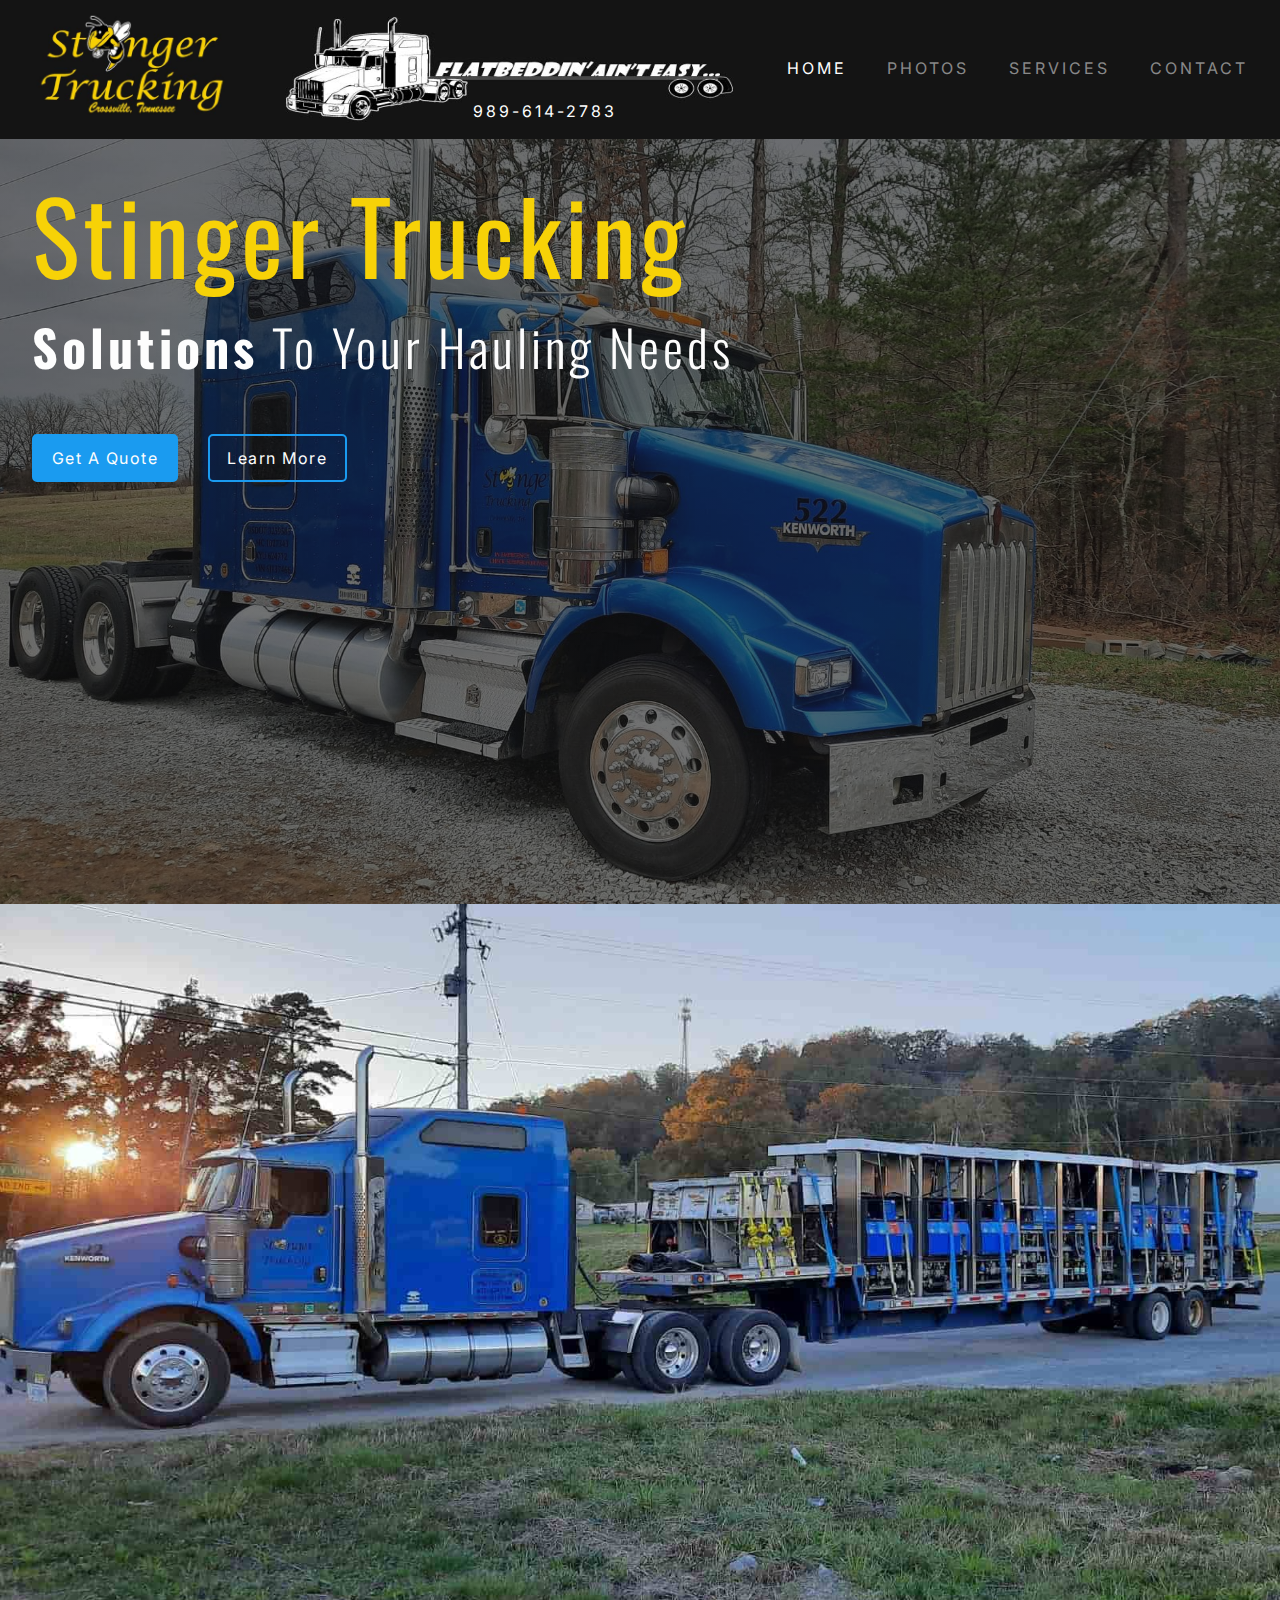
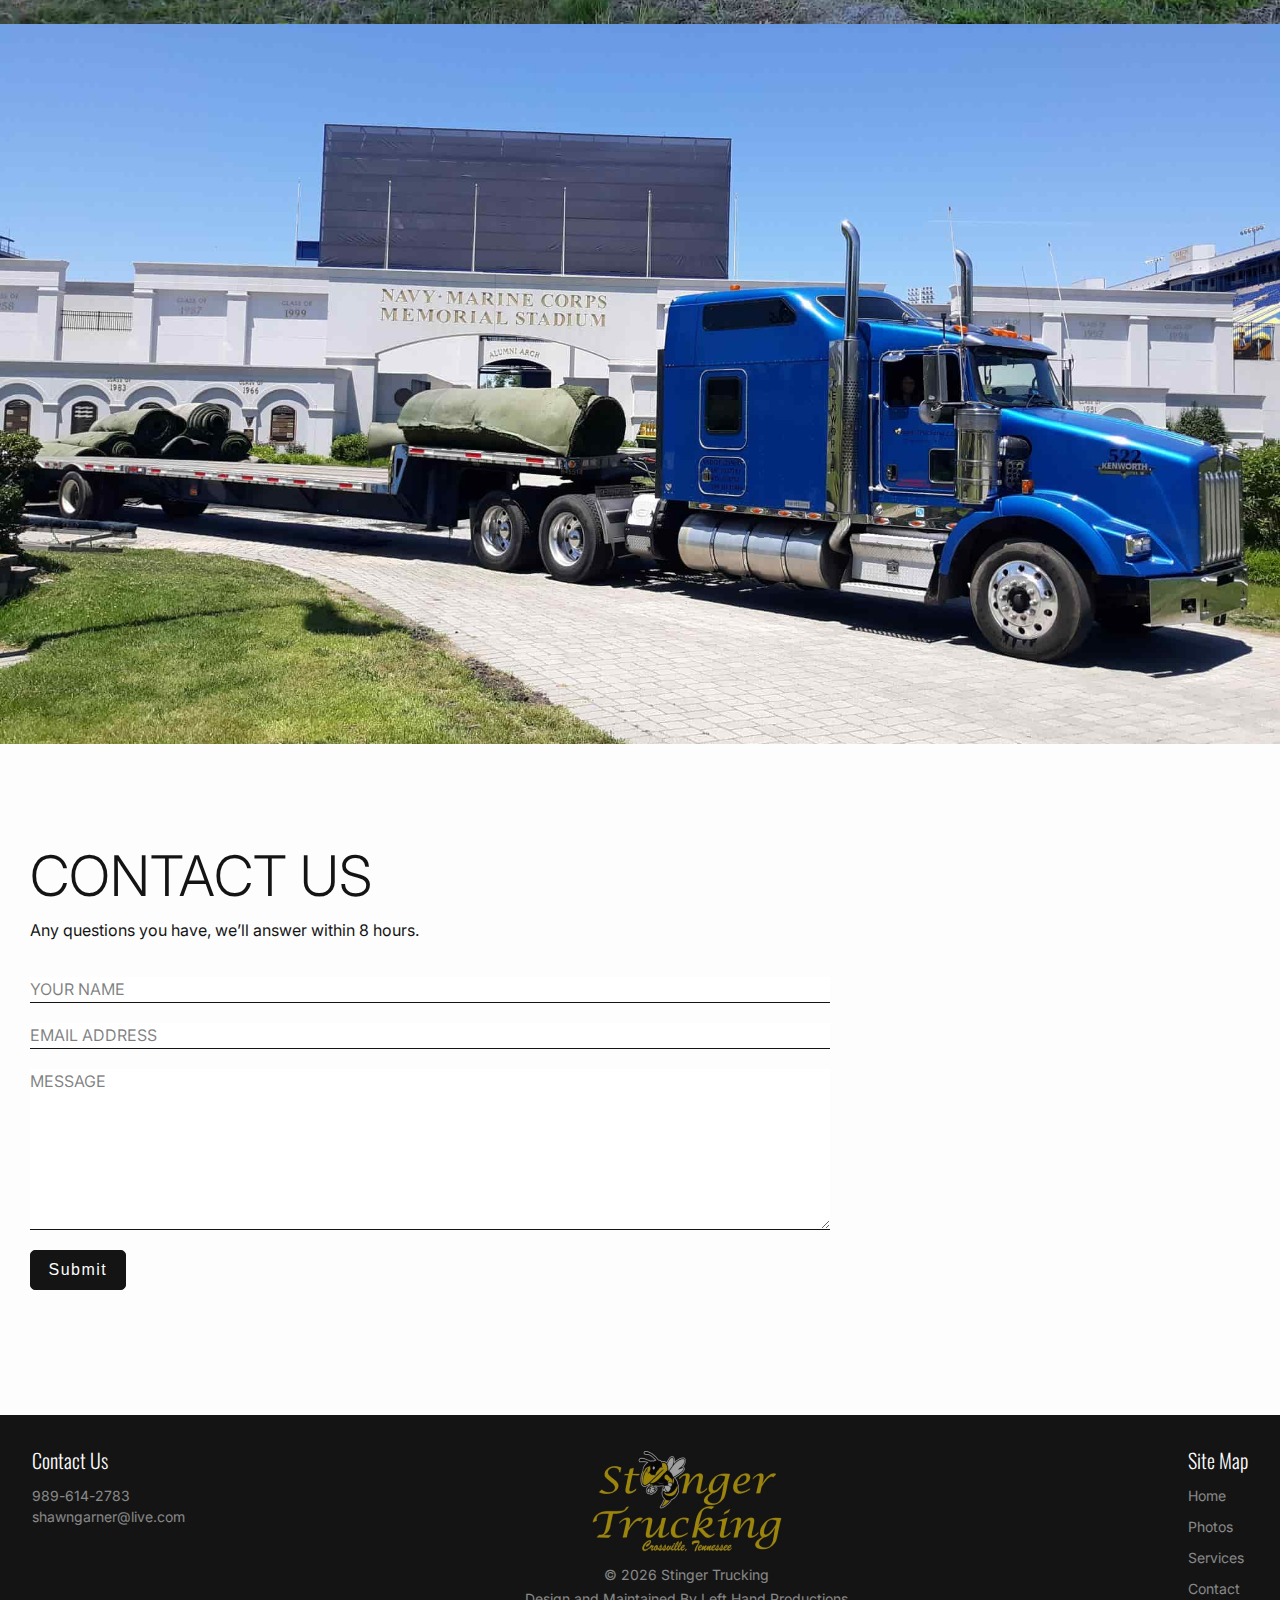
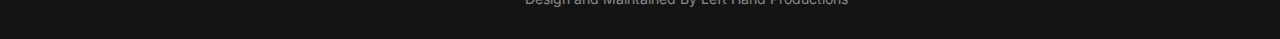
<file: index.html>
<!DOCTYPE html>
<html lang="en">
  <head>
    <meta charset="UTF-8" />
    <meta http-equiv="X-UA-Compatible" content="IE=edge" />
    <meta name="viewport" content="width=device-width, initial-scale=1.0" />
    <link rel="icon" type="image/x-icon" href="images/favicon.ico" />
    <link rel="stylesheet" href="styles/global.css" type="text/css" />
    <meta name="description" content="A family owned trucking company capable of meeting your hauling needs." />
    <meta property="og:title" content="Stinger Trucking Company" />
    <meta property="og:description" content="A family owned trucking company capable of meeting your all your hauling needs" />
    <meta property="og:image" content="https://stinger-trucking.netlify.app/images/truck-1-min.jpg" />
    <title>Stinger Trucking Company</title>
  </head>
  <body id="home">
    <div class="bg-black">
      <header-component></header-component>
    </div>

    <main>
      <section class="hero">
        <div class="text">
          <h1 class="text-yellow">Stinger Trucking</h1>
          <h2 class="mb-5"><span class="bold">Solutions</span> To Your Hauling Needs</h2>
          <div class="button-container">
            <a href="contact.html" class="btn">Get A Quote</a>
            <a href="#about" class="btn inverse">Learn More</a>
          </div>
        </div>
      </section>

      <!-- ABOUT SECTION STYLES ARE FOUND IN THE GLOBAL SHEET -->
      <section class="about" id="about">
        <div class="container flex flex-end">
          <article class="text-box slide-down short">
            <h2 class="subheading text-yellow">Trucking Since 2019</h2>
            <p>
              Stinger Trucking is a small business capable of meeting big expectations. We are a family owned company approved as a carrier and broker authorities. Also, we are a proud carrier for the
              Department of Defense.
            </p>
            <a href="photos.html" class="btn">See Us In Action</a>
          </article>
        </div>
      </section>

      <!-- SERVICES SECTION STYLES ARE FOUND IN THE GLOBAL SHEET -->
      <section class="services">
        <div class="container flex flex-start">
          <article class="text-box slide-down long">
            <h2 class="subheading text-yellow">You Have It, We'll Ship It</h2>
            <p>
              We are a professional, reliable, dependable company. We'll work with you no matter how big or small your job is. Based out of Crossville, Tennessee, we offer local, short haul and long
              haul. Along with our hauling capabilities, we offer consulting services.
            </p>
            <h3 class="text-yellow">Hauling Capabilities But Not Limited To</h3>
            <ul class="services-list">
              <li>Skidded/Sheet Steel</li>
              <li>Concrete Structures</li>
              <li>Palletized mulch/soil/etc</li>
              <li>Scaffolding</li>
              <li>Dies/Generators</li>
              <li>Crane Parts</li>
              <li><a href="services.html">Plus much more</a></li>
            </ul>
            <a href="#contact" class="btn">Get A Quote</a>
          </article>
        </div>
      </section>

      <!-- CONTACT SECTION STYLES ARE FOUND IN THE GLOBAL SHEET -->
      <section class="contact" id="contact">
        <div class="container">
          <h2 class="text-inter light">Contact Us</h2>
          <p>Any questions you have, we’ll answer within 8 hours.</p>

          <form class="contact-form" action="https://formspree.io/f/xeqdqnvw" method="POST" id="my-form">
            <!-- name container -->
            <div class="form-group flex flex-col">
              <input type="text" id="name" class="input" name="name" required />
              <label for="name" class="contact-label">Your Name</label>
            </div>

            <!-- email container -->
            <div class="form-group flex flex-col">
              <input type="email" id="email" class="input" name="email" required />
              <label for="email" class="contact-label">Email Address</label>
            </div>

            <!-- message container -->
            <div class="form-group flex flex-col">
              <textarea id="message" class="message" cols="30" rows="10" name="message" required></textarea>
              <label for="message" class="message-label">Message</label>
            </div>
            <!-- hidden field to trap bots -->
            <input type="text" name="_gotcha" class="hidden" />
            <!-- form submit button -->
            <button type="submit" class="btn contact-btn" id="my-form-button">Submit</button>
          </form>
          <!-- form submitt display message -->
          <p class="message-container"></p>
        </div>
      </section>
    </main>

    <div class="bg-black">
      <footer-component></footer-component>
    </div>
   

    <script src="js/main.js" type="module"></script>
  </body>
</html>
</file>
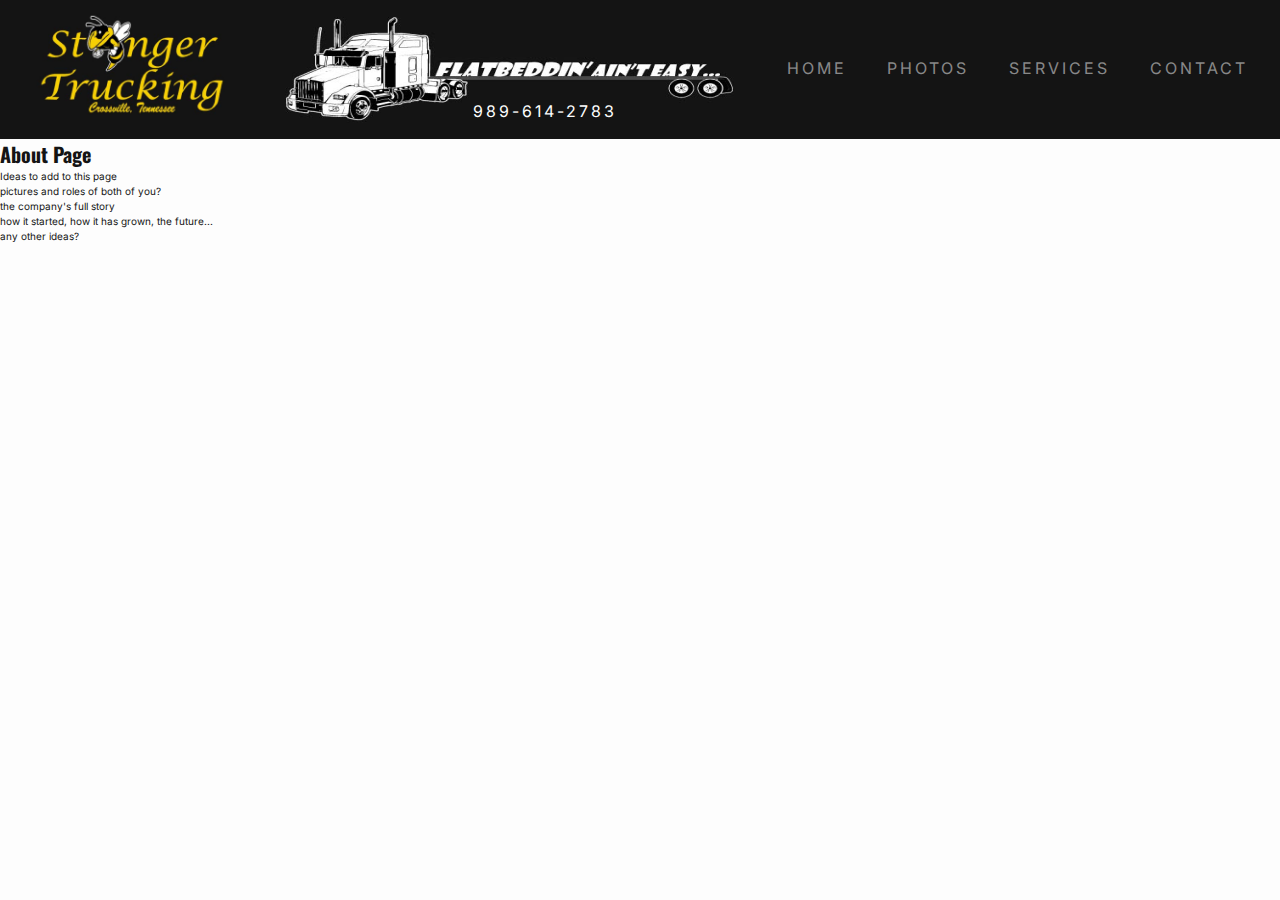
<file: about.html>
<!DOCTYPE html>
<html lang="en">
  <head>
    <meta charset="UTF-8" />
    <meta http-equiv="X-UA-Compatible" content="IE=edge" />
    <meta name="viewport" content="width=device-width, initial-scale=1.0" />
    <link rel="icon" type="image/x-icon" href="images/favicon.ico" />
    <link rel="stylesheet" href="styles/global.css" type="text/css" />
    <title>Stinger Trucking</title>
  </head>
  <body id="about">
    <div class="bg-black">
      <header-component></header-component>
    </div>
    <main class="text-black">
      <h1>About Page</h1>

      <p>Ideas to add to this page</p>
      <p>pictures and roles of both of you?</p>
      <p>the company's full story</p>
      <p>how it started, how it has grown, the future...</p>
      <p>any other ideas?</p>
    </main>

    <script src="js/main.js" type="module"></script>
  </body>
</html>
</file>
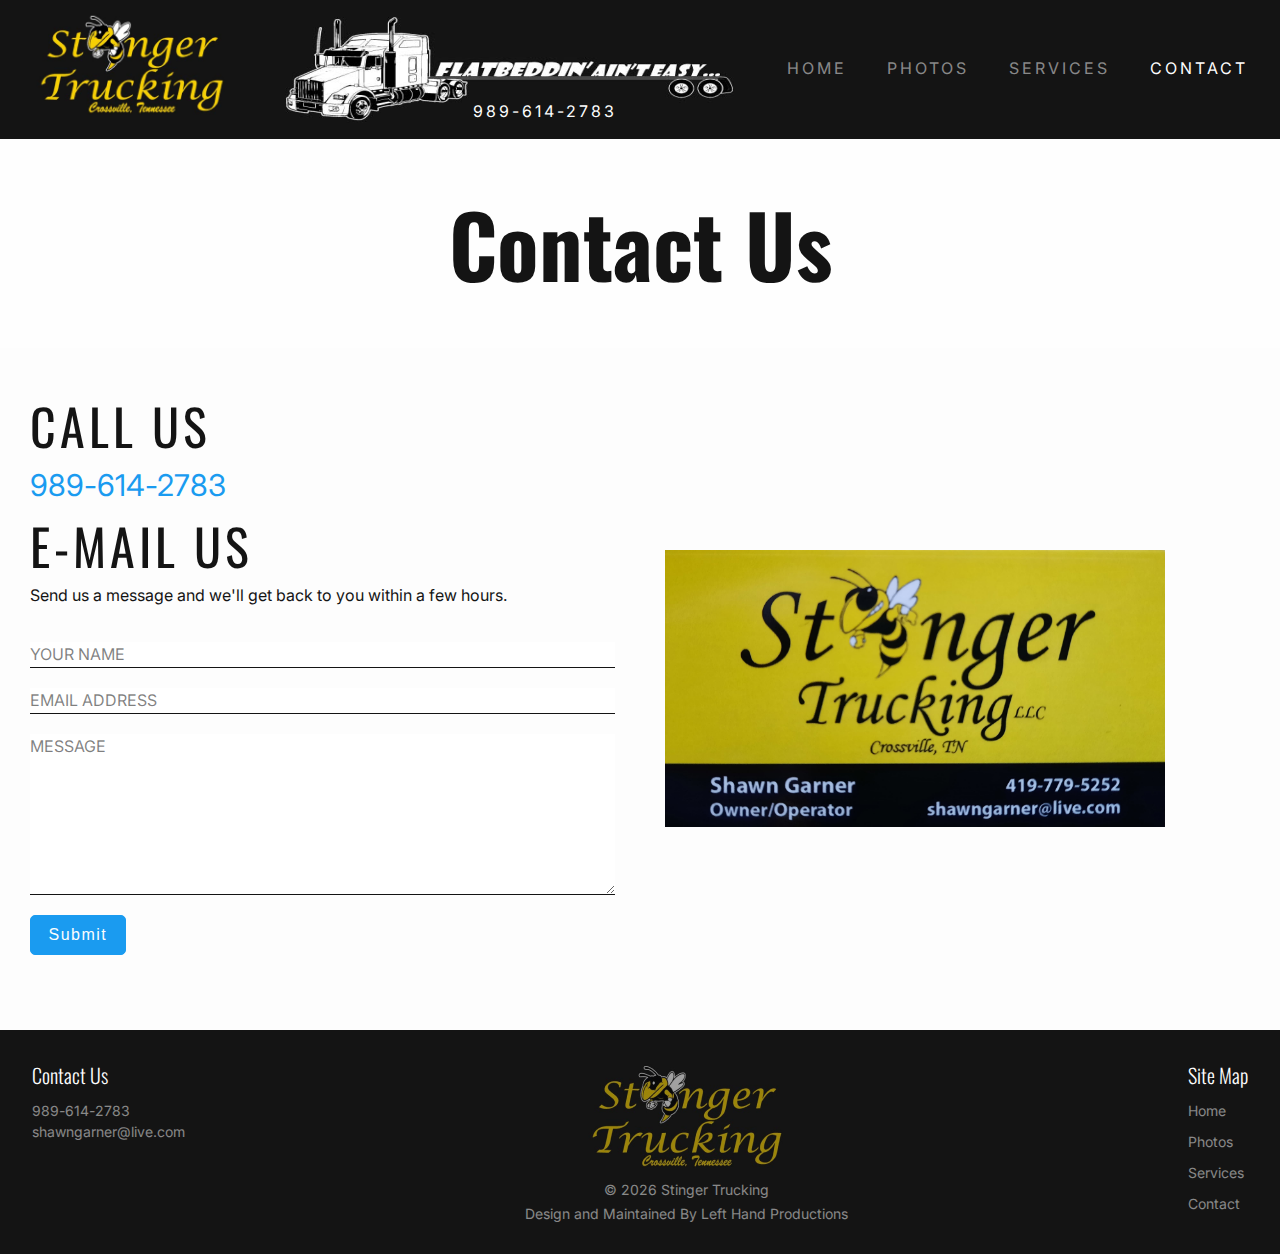
<file: contact.html>
<!DOCTYPE html>
<html lang="en">
  <head>
    <meta charset="UTF-8" />
    <meta http-equiv="X-UA-Compatible" content="IE=edge" />
    <meta name="viewport" content="width=device-width, initial-scale=1.0" />
    <link rel="icon" type="image/x-icon" href="images/favicon.ico" />
    <link rel="stylesheet" href="styles/global.css" type="text/css" />
    <link rel="stylesheet" href="styles/contact.css" type="text/css" />
    <meta name="description" content="A family owned trucking company capable of meeting your hauling needs. Please contact us by calling or filling out this form" />
    <meta property="og:title" content="Stinger Trucking Company" />
    <meta property="og:description" content="A family owned trucking company capable of meeting your all your hauling needs. Please contact us by calling or filling out this form" />
    <meta property="og:image" content="https://stinger-trucking.netlify.app/images/truck-1-min.jpg" />
    <title>Stinger Trucking - Contact Us</title>
  </head>
  <body id="contact">
    <div class="content">
      <div class="bg-black">
        <header-component></header-component>
      </div>
      <main class="text-black">
        <div class="title-section contact-title">
          <h1>Contact Us</h1>
        </div>

        <section class="contact contact-page">
          <div class="container contact-wrapper">


            <!-- THE PHONE NUMBER AND E-MAIL FORM CONTAINER -->
            <div class="call-container">
              <!-- <div class="call-container"> -->
              <div>
                <h2>Call Us</h2>
                <a class="phoneNumberContainer phone-number"></a>
              </div>


              <h2>E-mail Us</h2>
              <p>Send us a message and we'll get back to you within a few hours.</p>
              <form class="contact-form" action="https://formspree.io/f/xeqdqnvw" method="POST" id="my-form">
                <!-- name container -->
                <div class="form-group flex flex-col">
                  <input type="text" id="name" class="input" name="name" required />
                  <label for="name" class="contact-label">Your Name</label>
                </div>

                <!-- email container -->
                <div class="form-group flex flex-col">
                  <input type="email" id="email" class="input" name="email" required />
                  <label for="email" class="contact-label">Email Address</label>
                </div>

                <!-- message container -->
                <div class="form-group flex flex-col">
                  <textarea id="message" class="message" cols="30" rows="10" name="message" required></textarea>
                  <label for="message" class="message-label">Message</label>
                </div>
                <!-- hidden field to trap bots -->
                <input type="text" name="_gotcha" class="hidden" />
                <!-- form submit button -->
                <button type="submit" class="btn contact-btn" id="my-form-button">Submit</button>
              </form>
              <!-- form submitt display message -->
              <p class="message-container"></p>
            </div>

            <div class="image-container">
              <img class="business-card" src="images/business-card-min.jpg" alt="Stinger Trucking Business Card">
            </div>



          </div>
        </section>
      </main>
      <div class="bg-black">
        <footer-component></footer-component>
      </div>
    </div>

    <script src="js/main.js" type="module"></script>
  </body>
</html>
</file>
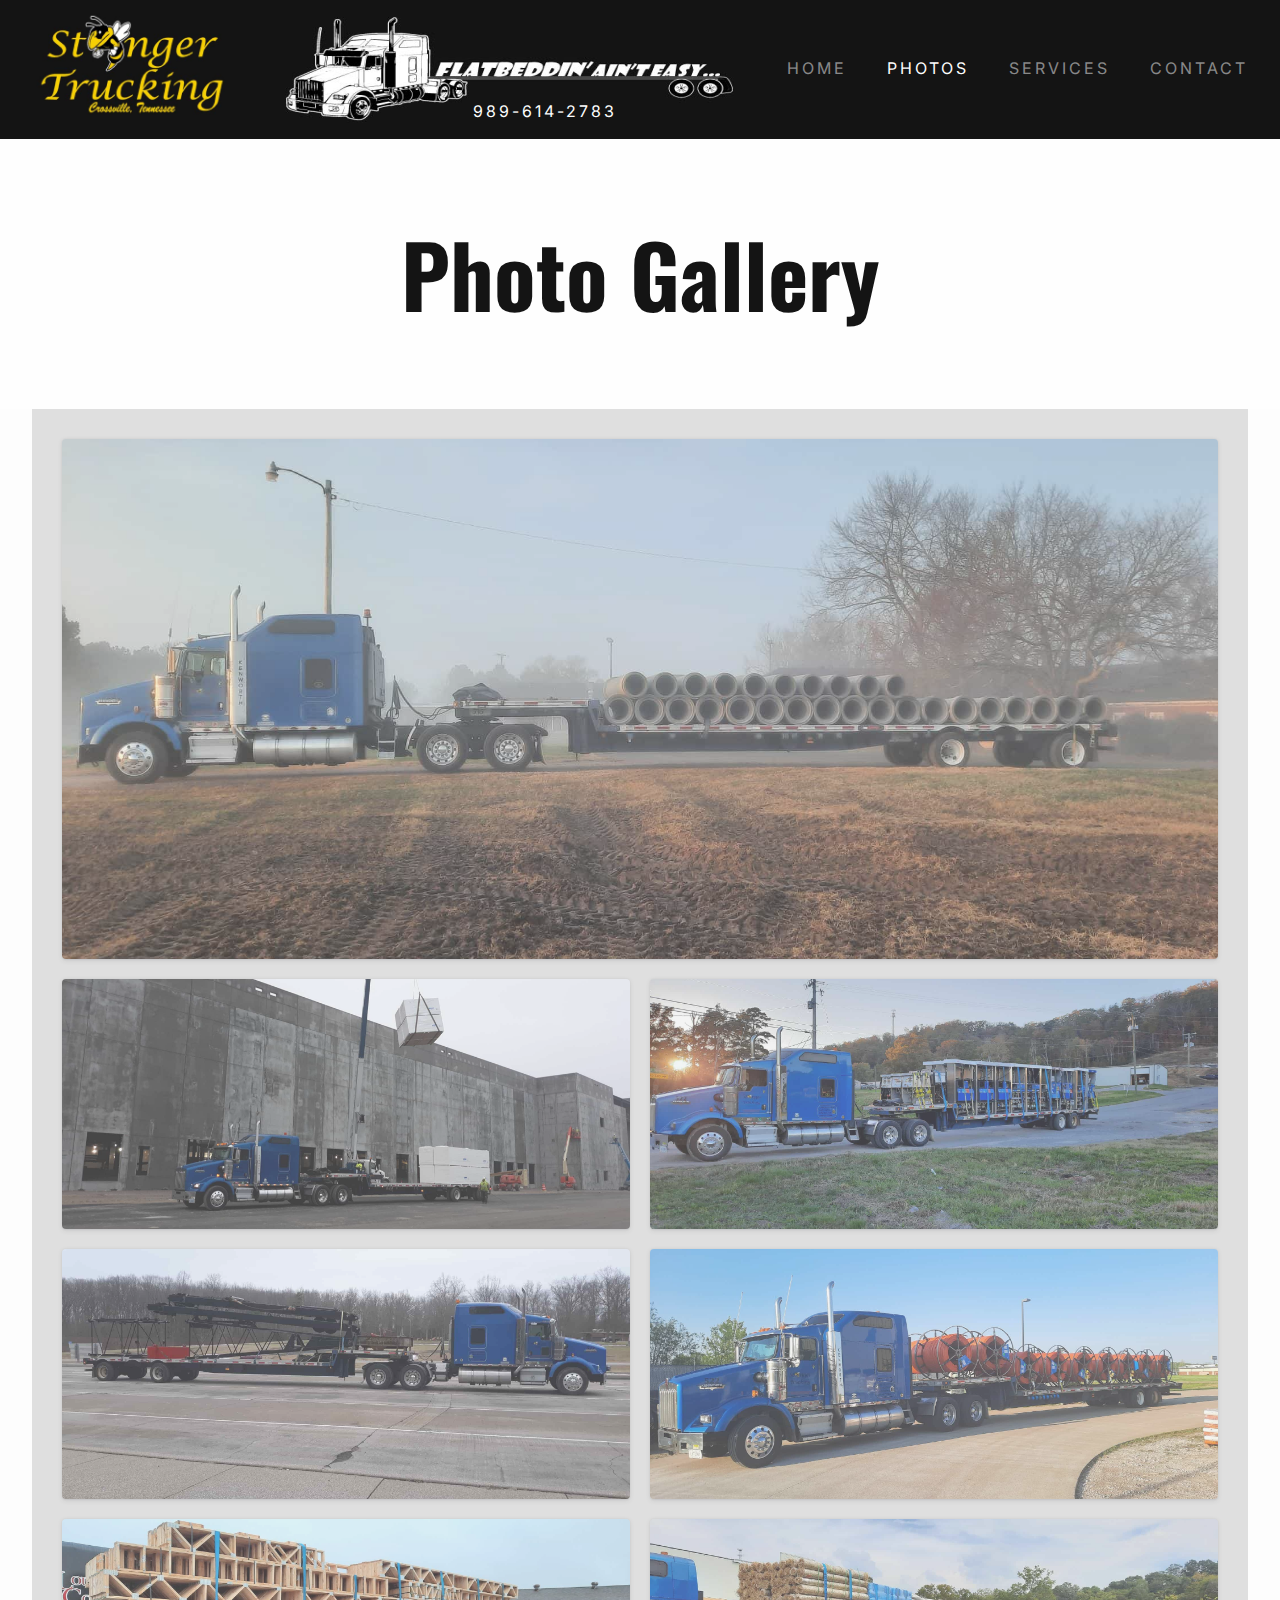
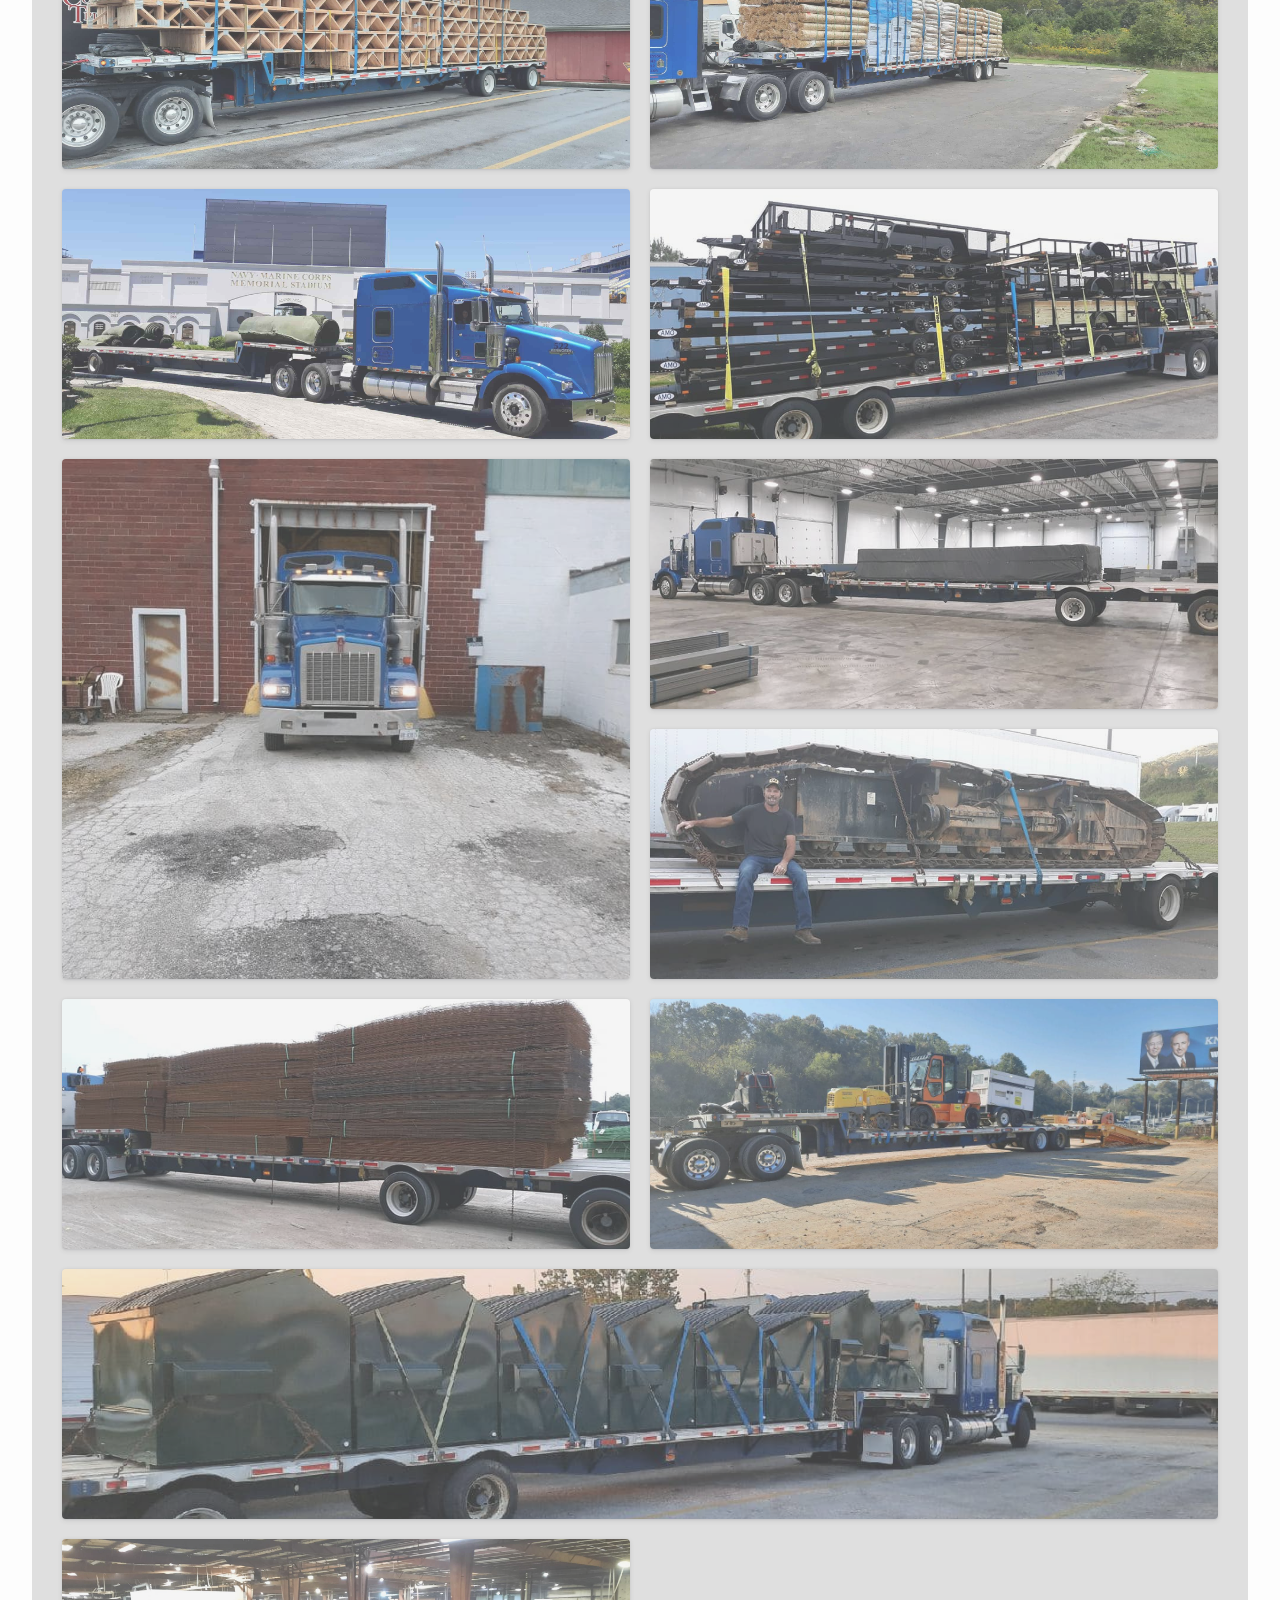
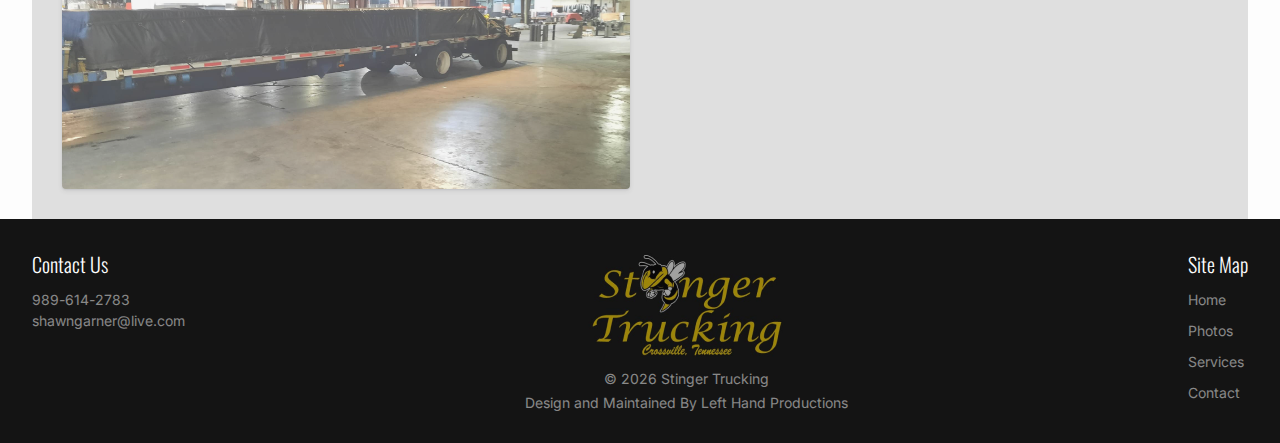
<file: photos.html>
<!DOCTYPE html>
<html lang="en">
  <head>
    <meta charset="UTF-8" />
    <meta http-equiv="X-UA-Compatible" content="IE=edge" />
    <meta name="viewport" content="width=device-width, initial-scale=1.0" />
    <link rel="icon" type="image/x-icon" href="images/favicon.ico" />
    <link rel="stylesheet" href="styles/global.css" type="text/css" />
    <link rel="stylesheet" href="styles/gallery.css" type="text/css" />
    <meta name="description" content="A family owned trucking company capable of meeting your hauling needs. See who we are and what we do." />
    <meta property="og:title" content="Stinger Trucking Company - Photo Gallery" />
    <meta property="og:description" content="A family owned trucking company capable of meeting your all your hauling needs. See who we are and what we do." />
    <meta property="og:image" content="https://stinger-trucking.netlify.app/images/truck-1-min.jpg" />
    <title>Stinger Trucking - Photos</title>
  </head>
  <body id="about">
    <div class="bg-black">
      <header-component></header-component>
    </div>
    <main class="text-black">
      <div class="title-section">
        <h1>Photo Gallery</h1>
      </div>

      <div class="photo-grid"></div>
    </main>

    <div class="bg-black">
      <footer-component></footer-component>
    </div>

    <script src="js/main.js" type="module"></script>
  </body>
</html>
</file>
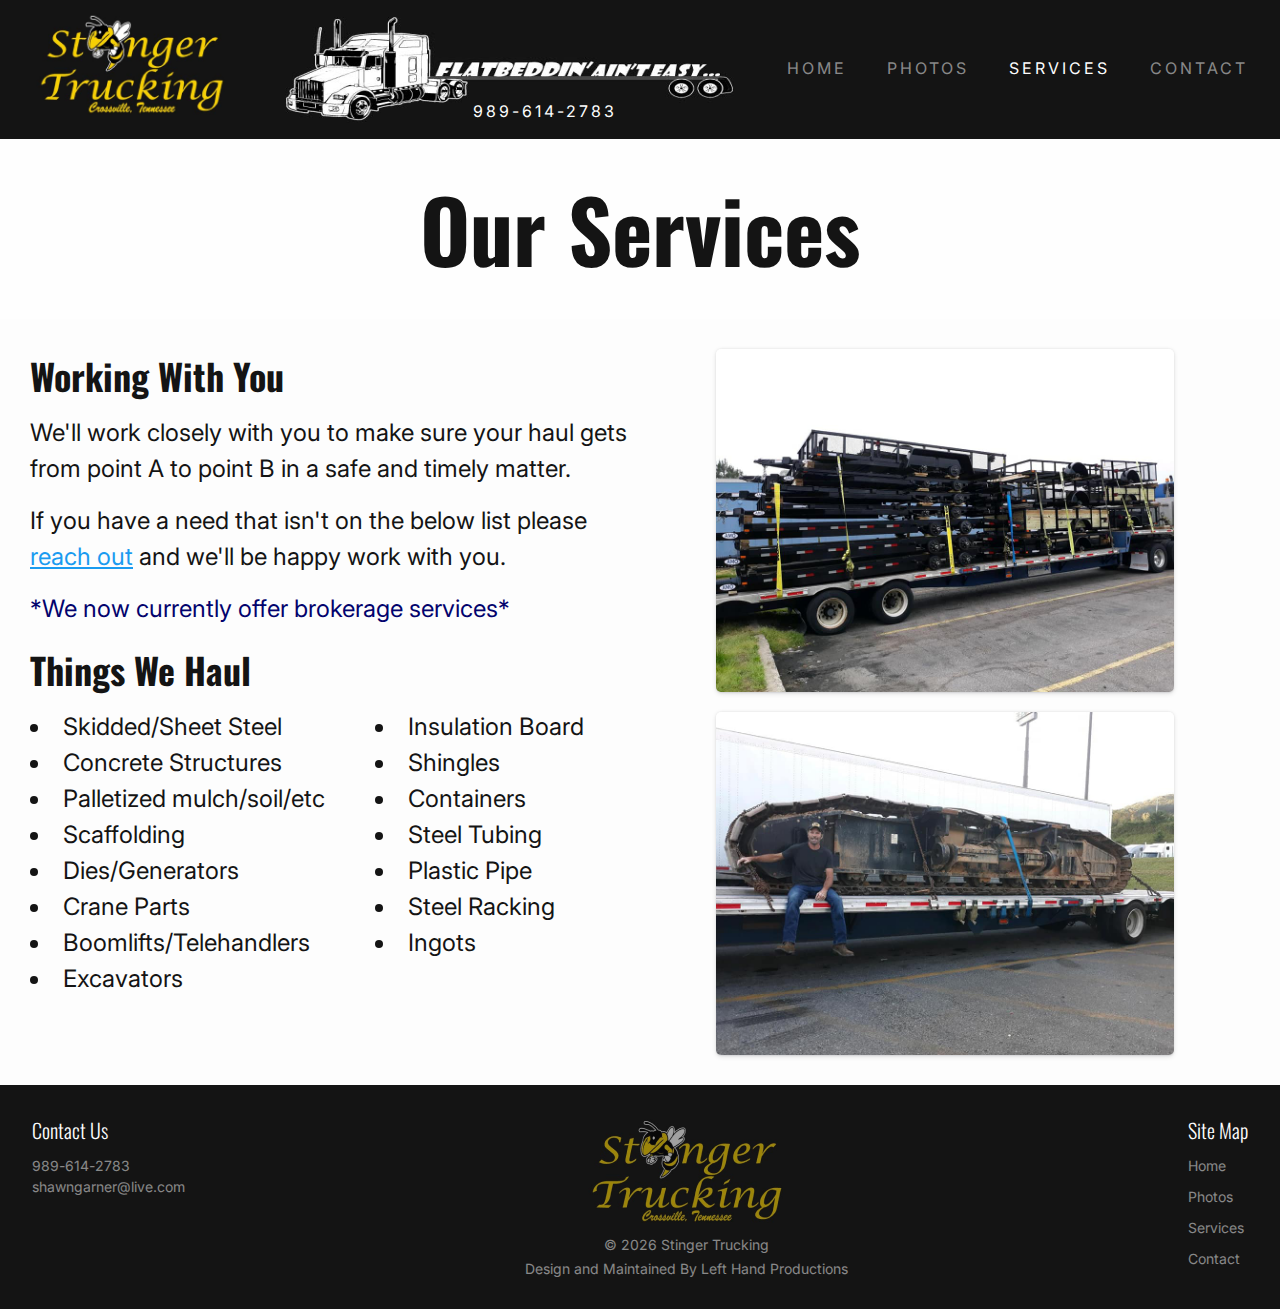
<file: services.html>
<!DOCTYPE html>
<html lang="en">
  <head>
    <meta charset="UTF-8" />
    <meta http-equiv="X-UA-Compatible" content="IE=edge" />
    <meta name="viewport" content="width=device-width, initial-scale=1.0" />
    <link rel="icon" type="image/x-icon" href="images/favicon.ico" />
    <link rel="stylesheet" href="styles/global.css" type="text/css" />
    <link rel="stylesheet" href="styles/services.css" type="text/css" />
    <meta name="description" content="A family owned trucking company capable of meeting your hauling needs. We offer a wide range of services." />
    <meta property="og:title" content="Stinger Trucking Company - Our Services" />
    <meta property="og:description" content="A family owned trucking company capable of meeting your all your hauling needs.  We offer a wide range of services." />
    <meta property="og:image" content="https://stinger-trucking.netlify.app/images/truck-1-min.jpg" />
    <title>Stinger Trucking - Our Services</title>
  </head>
  <body id="services" class="content">
    <div class="bg-black">
      <header-component></header-component>
    </div>
    <main class="text-black">
      <div class="title-section">
        <h1>Our Services</h1>
      </div>

      <div class="services-section container">
        <article class="services-text">
          <h2>Working With You</h2>
          <p>We'll work closely with you to make sure your haul gets from point A to point B in a safe and timely matter.</p>
          <p>If you have a need that isn't on the below list please <a href="contact.html">reach out</a> and we'll be happy work with you.</p>
          <p class="blue">*We now currently offer brokerage services*</p>
          <h2>Things We Haul</h2>
          <ul class="services-list">
            <div>
              <li>Skidded/Sheet Steel</li>
              <li>Concrete Structures</li>
              <li>Palletized mulch/soil/etc</li>
              <li>Scaffolding</li>
              <li>Dies/Generators</li>
              <li>Crane Parts</li>
              <li>Boomlifts/Telehandlers</li>
              <li>Excavators</li>
            </div>
            <div>
              <li>Insulation Board</li>
              <li>Shingles</li>
              <li>Containers</li>
              <li>Steel Tubing</li>
              <li>Plastic Pipe</li>
              <li>Steel Racking</li>
              <li>Ingots</li>
            </div>
          </ul>
        </article>
        <div class="services-images">
          <img src="./images/gallery/thumbnails/truck-9-min.jpg" alt="Truck with a full load on the trailer" />
          <img src="./images/gallery/thumbnails/truck-12-min.jpg" alt="Owner of Stinger Trucking sitting on trailer" />
        </div>
      </div>
    </main>
    <div class="bg-black">
      <footer-component></footer-component>
    </div>
    <script src="js/main.js" type="module"></script>
  </body>
</html>
</file>
<file: styles/global.css>
/* FONT IMPORT */
/* @import url('https://fonts.googleapis.com/css2?family=Roboto:wght@300;400;700&display=swap'); */
@import url('https://fonts.googleapis.com/css2?family=Oswald:wght@300;400;700&display=swap');
@import url('https://fonts.googleapis.com/css2?family=Inter:wght@300;400;700&display=swap');

/* VARIABLES */
:root {
  --black: #141414;
  --white: #fdfdfd;
  --faded-white: rgba(255, 255, 255, 0.5);
  --grey: #dfdfdf;
  --accent: #1a9bf0;
  --yellow: #f7d207;
  --red: #7c0101;
  --blue: #03036d;
  --ff-inter: 'Inter', sans-serif;
  --ff-oswald: 'Oswald', sans-serif;
  --fw-300: 300;
  --fw-400: 400;
  --fw-700: 700;
}

/* RESETS */
*,
*::after,
*::before {
  box-sizing: border-box;
  margin: 0;
  padding: 0;
}

html {
  /* font-family: 'Roboto', sans-serif; */
  font-family: var(--ff-inter);
  background-color: var(--white);
  color: var(--white);
  font-size: 62.5%;
  height: 100%;
  scroll-behavior: smooth;
  /* font-size: calc(0.75em + 1vw); */
  /* font-size: calc(15px + 0.390625vw); */
}

body {
  min-height: 100vh;
  scroll-behavior: smooth;
  text-rendering: optimizeSpeed;
  line-height: 1.5;
}

h1,
h2,
h3,
h4,
h5,
h6 {
  font-family: var(--ff-oswald);
}

img {
  max-width: 100%;
  display: block;
}

a,
a:visited,
a:hover,
a:link {
  color: var(--white);
}

/* UTLITY CLASSES */
.bold {
  font-weight: 700;
}

.bg-black {
  background-color: var(--black);
}

.bg-white {
  background-color: var(--white);
}

.bg-accent {
  background-color: var(--accent);
}

.text-black {
  color: var(--black);
}

.text-white {
  color: var(--white);
}

.text-accent {
  color: var(--accent);
}

.text-yellow {
  color: var(--yellow);
}

.text-oswald {
  font-family: 'Oswald', sans-serif;
}

.text-inter {
  font-family: 'Inter', sans-serif;
}

.light {
  font-weight: 300;
}

.flex {
  display: flex;
}

.flex-row {
  flex-direction: row;
}

.flex-col {
  flex-direction: column;
}

.flex-between {
  justify-content: space-between;
}

.flex-end {
  justify-content: flex-end;
}

.flex-start {
  justify-content: flex-start;
}

.current {
  color: var(--white);
}

.mb-1 {
  margin-bottom: 1rem;
}

.mb-2 {
  margin-bottom: 2rem;
}

.mb-4 {
  margin-bottom: 4rem;
}

.mb-5 {
  margin-bottom: 5rem;
}

a.phoneNumberContainer {
  color: var(--black);
  text-decoration: none;
}

.btn {
  text-decoration: none;
  display: inline-block;
  padding: 1rem 1.75rem;
  font-size: 1.6rem;
  letter-spacing: 1.5px;
  color: var(--white);
  background-color: var(--accent);
  border: 2px solid var(--accent);
  border-radius: 5px;
  transition: all 0.2s ease-in-out;
}

.btn:hover {
  background-color: var(--white);
  color: var(--accent);
  border: 2px solid var(--white);
}

.inverse {
  background-color: transparent;
  color: var(--accent);
}

.inverse:hover {
  background-color: var(--accent);
  color: var(--white);
  border: 2px solid var(--accent);
}

.container {
  margin: 0 auto;
  width: 100%;
  max-width: 1400px;
}

.subheading {
  font-size: 1.3rem;
}

.hidden {
  display: none;
}

.title-section {
  background-color: var(--faded-white);
  height: 30vh;
  display: flex;
  justify-content: center;
  align-items: center;
}

.title-section h1 {
  font-size: 8.6rem;
  color: var(--black);
}

@media screen and (max-width: 770px) {
  .title-section h1 {
    font-size: 6rem;
  }
}

.content {
  min-height: 100vh;
  display: grid;
  grid-template-rows: min-content 1fr min-content;
}

/*******************
UTILITIES 
*******************/
.alert {
  background-color: var(--blue);
  padding: 0.5rem 0;
  font-size: 2.5rem;
  text-transform: uppercase;
  text-align: center;
}
@media screen and (max-width: 770px) {
  .alert {
    font-size: 1.5rem;
  }
}

.blue {
  color: var(--blue);
}

/*******************
HOME PAGE 
*******************/
.hero {
  display: flex;
  flex-direction: column;
  background-image: linear-gradient(rgba(20, 20, 20, 0.6), rgba(20, 20, 20, 0.6)), url(../images/truck-1-min.jpg);
  min-height: 85vh;
  align-self: center;
  background-repeat: no-repeat;
  background-size: cover;
  background-position: center;
}

.hero .text {
  margin: 0 auto;
  padding: 2rem 2.5% 0;
  max-width: 1600px;
  width: 100%;
  height: 80%;
  letter-spacing: 4px;
}

@media screen and (max-width: 500px) {
  .hero .text {
    padding: 0 1rem 0;
  }
}

.hero h1 {
  font-size: 10rem;
  font-weight: 400;
}

.hero h2 {
  font-size: 5rem;
  font-weight: 300;
}

@media screen and (max-width: 770px) {
  .hero h1 {
    font-size: 8rem;
  }

  .hero h2 {
    font-size: 3.6rem;
  }
}

@media screen and (max-width: 500px) {
  .hero h1 {
    font-size: 6rem;
  }

  .hero h2 {
    font-size: 2.6rem;
  }
}

.button-container {
  display: flex;
  gap: 3rem;
}

@media screen and (max-width: 500px) {
  .button-container {
    flex-direction: column;
    align-items: flex-start;
  }
}

/*************************
ABOUT SECTION 
****************************/
.about,
.services {
  min-height: 80vh;
  background-repeat: no-repeat;
  background-size: cover;
  background-position: left;
  padding: 3rem;
  font-size: 2rem;
}

@media screen and (max-width: 500px) {
  .about,
  .services {
    font-size: 1.6rem;
  }
}

.about {
  background-image: url(../images/truck-2-min.jpg);
}

.text-box {
  background-color: rgba(20, 20, 20, 0.9);
  align-self: flex-start;
  padding: 2rem;
  font-weight: 300;
  opacity: 0;
  transition: 1s all ease-in-out;
}

.slide-down {
  transform: translateY(30%);
}

.text-box.fade-in {
  opacity: 1;
}

.slide-up {
  transform: translateY(0);
}

.text-box h2 {
  margin-bottom: 0.75rem;
  font-size: 3.6rem;
}

@media screen and (max-width: 500px) {
  .text-box h2 {
    font-size: 3rem;
  }
}

.text-box p {
  max-width: 48ch;
  margin-bottom: 1.5rem;
  line-height: 1.8;
}

.about .text-box p {
  margin-bottom: 6rem;
}

.text-box .btn {
  display: inline-block;
  font-size: 1.6rem;
}

/**************************
SERVICES SECTION 
***************************/
.services {
  background-image: url(../images/truck-10-min.jpg);
}

.services h3 {
  font-size: 3rem;
}

@media screen and (max-width: 500px) {
  .services h3 {
    font-size: 2.5rem;
  }
}

.services .text-box p {
  margin-bottom: 1.5rem;
}

.services-list {
  list-style-position: inside;
  margin-bottom: 2rem;
}

/*****************************
CONTACT SECTION ON HOME PAGE
******************************/

.contact {
  padding: 9rem 3rem;
  font-size: 1.6rem;
}

.contact h2 {
  color: var(--black);
  font-size: 5.6rem;
  text-transform: uppercase;
}

.contact p {
  color: var(--black);
  margin-bottom: 3.5rem;
}

.contact-form {
  max-width: 800px;
}

.form-group {
  margin-bottom: 2rem;
  position: relative;
}

.contact-label,
.message-label {
  color: rgba(0, 0, 0, 0.5);
  text-transform: uppercase;
  /* font-size: 1.6rem; */
  position: absolute;
  top: 0;
  bottom: 0;
  transition: all 0.2s ease-in;
}

.input,
.message {
  padding-bottom: 1rem;
  /* font-size: 0.6rem; */
  border: none;
  border-bottom: 1px solid var(--black);
}

.input:focus,
.message:focus {
  outline: transparent;
}

.input:focus ~ label,
.input:valid ~ label,
.message:focus ~ label,
.message:valid ~ label {
  color: var(--black);
  top: -20px;
  font-size: 1.2rem;
}

.contact-btn {
  background-color: var(--black);
  color: var(--white);
  border: 1px solid var(--black);
  transition: all 0.2s ease-in-out;
}

.contact-btn:hover {
  background-color: var(--white);
  color: var(--black);
  border: 1px solid var(--black);
  cursor: pointer;
}
</file>
<file: styles/contact.css>
/*****************************
CONTACT PAGE
******************************/

.contact-page {
  font-size: 1.6rem;
  padding: 4rem 3rem;
  min-height: 60vh;
}

.contact-title {
  height: auto;
  padding: 4rem 0;
}

@media screen and (max-width: 400px) {
  .contact-title {
    height: auto;
    padding: 2rem 0;
  }

 }
.contact-wrapper {
  display: flex;
  padding: 0;
  gap: 5rem;
}

.contact-page .btn {
  background-color: var(--accent);
  border-color: var(--accent);
}

.contact-page .btn:hover {
  background-color: var(--white);
  border-color: var(--accent);
}

.call-container {
  flex: 1 1;
}

.call-container h2 {
  font-size: 5rem;
  font-weight: var(--fw-400);
  letter-spacing: 4px;
}

a.phone-number {
  font-size: 3rem;
  font-weight: var(--fw-400);
  color: var(--accent);
}

.image-container {
  flex: 1 1;
  align-self: center;
}

.business-card {
  max-width: 500px;
}

@media screen and (max-width: 950px) {
  .contact-wrapper {
    flex-direction: column;
    gap: 2rem;
  }

  .contact-page .btn {
    width: 100%;
    padding-top: 2rem;
    padding-bottom: 2rem;
    font-size: 2rem;
  }
}

/* .contact-form-container {
  flex: 1 1;
}

.contact-form-container p {
  margin-bottom: 3.5rem;
}

.contact-info-container {
  flex: 1 1;
} */
</file>
<file: styles/gallery.css>
/*******************************
Photo Gallery Page Style Sheet
*******************************/
.photo-grid {
    width: 95%;
    max-width: 1600px;
    margin: 0 auto;
    padding: 3rem;
    background-color: var(--grey);
    display: grid;
    grid-template-columns: repeat(auto-fit, minmax(450px, 1fr));
    grid-auto-rows: 250px;
    grid-auto-flow: dense;
    gap: 2rem;
  }

  @media screen and (max-width: 480px) {
    .photo-grid {
        grid-template-columns: repeat(auto-fit, minmax(250px, 1fr));
        padding: 2rem;
    }
  }
  
  .card {
    display: flex;
    flex-direction: column;
    justify-content: center;
    align-items: center;
    box-shadow: rgba(3, 8, 20, 0.1) 0px 0.15rem 0.5rem, rgba(2, 8, 20, 0.1) 0px 0.075rem 0.175rem;
    height: 100%;
    width: 100%;
    border-radius: 4px;
    opacity: 0.7;
    transition: all 500ms;
    overflow: hidden;
    object-fit: cover;
  }
  
  .card:hover {
    box-shadow: rgba(3, 8, 20, 0.1) 0px 0.35rem 1.175rem, rgba(2, 8, 20, 0.1) 0px 0.175rem 0.5rem;
    transform: translateY(-3px) scale(1.03);
    opacity: 1;
    cursor: pointer;
  }
  
  @media screen and (min-width: 950px) {
    .tall {
      grid-row: span 2 / auto;
    }
    
    .wide {
      grid-column: span 2 / auto;
    }
  }

  @media screen and (min-width: 700px) {
    .tall {
      grid-row: span 2 / auto;
    }
    
  }
</file>
<file: styles/services.css>
#services .title-section {
    height: 20vh;
}

.services-section {
    padding: 3rem;
    font-size: 2.4rem; 
    display: grid;
    grid-template-columns: repeat(2, 1fr);
}

@media screen and (max-width: 1000px) {
    .services-section {
        grid-template-columns: 1fr;
    }
}

@media screen and (max-width: 700px) {
    .services-section {
        font-size: 2rem;
    }
}

@media screen and (max-width: 500px) {
    .services-section {
        font-size: 1.6rem;
    }
}

.services-section p {
    max-width: 48ch;
    margin-bottom: 1.6rem;   
}

.services-text h2 {
    margin-bottom: 1.2rem;
}

.services-text a {
    color: var(--accent);
}

.services-list {
    display: flex;
    gap: 5rem;
}

@media screen and (max-width: 550px) {
    .services-list {
        flex-direction: column;
        gap: 0rem;
    }
}

.services-images{
    display: grid;
    gap: 2rem;
}

.services-images img {
    border-radius: 5px;
    box-shadow: rgba(3, 8, 20, 0.1) 0px 0.15rem 0.5rem, rgba(2, 8, 20, 0.1) 0px 0.075rem 0.175rem;
    width: 75%;
    place-self: center;
}

@media screen and (max-width: 700px) {
    .services-images img {
        width: 100%;
    }
}
</file>
